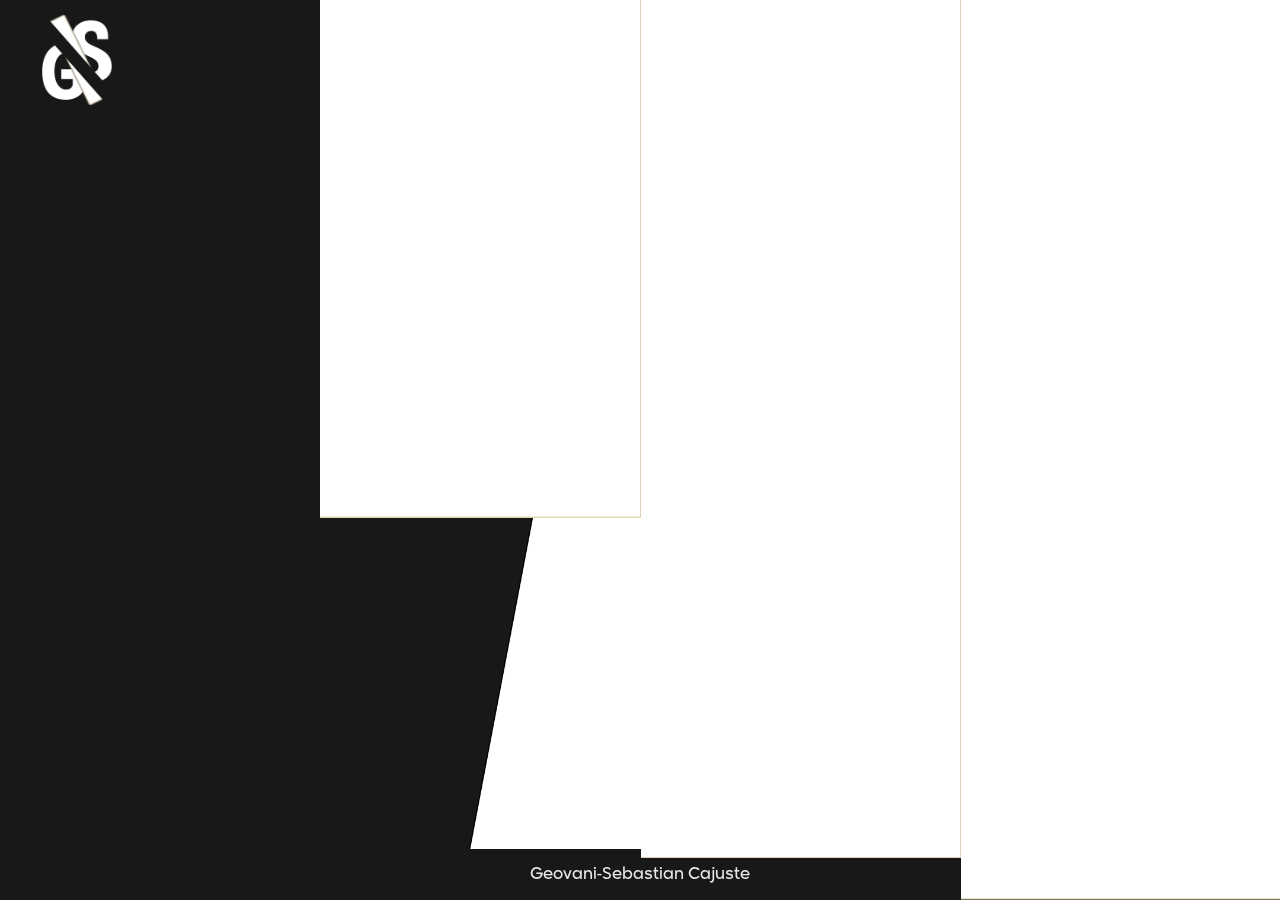
<file: projets.html>
<!DOCTYPE html>
<html lang="fr">
    <!--Données générales de la page-->
<head>
    <meta charset="UTF-8">
    <title>Geovani-S. Cajuste | Mes Projets</title>
    <link rel="stylesheet" href="styleProjets.css">
    <link rel="icon" href="Logo/Logo.png" type="image/svg+xml">
    <script src="https://cdnjs.cloudflare.com/ajax/libs/gsap/3.12.5/gsap.min.js"></script>

</head>

<body>

    <!--Animation d'ouverture-->
    
    <div class="loader">
        <div class="pillar"></div>
        <div class="pillar"></div>
        <div class="pillar"></div>
        <div class="pillar"></div>
    </div>
    


    <!--Menu de navigation -->

    <nav>
    <div class="nav-container">
        <img class="Logo" src="Logo/Logo WhiteSmall.png" alt="Logo">
        <ul>
        <li><a class="HoverMenu" href="index.html">Accueil</a></li>
        <li><a class="HoverMenu" href="marketplace.html">Tragets</a></li>
        <li><a class="HoverMenu" href="guides.html">Mon Futur</a></li>
        <li><a class="HoverMenu" href="jeux.html">À propos</a></li>
        <li><a class="Connexion" href="projets.html">Mes projets</a></li>
        </ul>
    </div>
    </nav>

    


    <!--Contenue Principale-->
    <main>
        <h2>Voici mes réalisations</h2>

        <section class="TextBox">
            <p>Étudiant en SOUTIEN INFORMATIQUE</p>
        </section>

        <section>
        </section>
    </main>

    <!--Pied de page-->

    <footer>
        <p>Geovani-Sebastian Cajuste</p>
    </footer>

</body>

<!--Référence au JavaScript-->
<script src="script.js"></script>

</html>
</file>
<file: styleProjets.css>
/* Ajout de police */
@font-face 
{
    font-family: 'Madani';
    src: url(Fonts/MadaniArabicDEMO-Bold.otf) format('opentype'); 
}

/* Ajout de police */
@font-face 
{
    font-family: 'Mustica';
    src: url(Fonts/MadaniArabicDEMO-Regular.otf) format('opentype');
}

/* Ajout d'animation */
@keyframes anim
{
    from {top: -50px; opacity: 0;}
    to {top: 0px; opacity: 1;}
}

/* Modification du tout */
body 
{
    min-height: 100vh;
    margin: 0;
    display: grid;
    grid-template-rows: auto 1fr auto;

    overflow: hidden;
    background-image: url("Images/BlackWhite.png");
    background-repeat: no-repeat;
    background-size: cover;
    background-position: center;
    background-color: #181818;
    margin: 0;
    padding: 0;
}

.loader
{
    position: fixed;
    top: 0;
    left: 0;
    width: 100%;
    height: 100%;
    display: flex;
    z-index: 9999;
    overflow: hidden;
}

.pillar
{
    flex: 1;
    background: rgb(255, 255, 255);
    border-right: 1px solid #e0d3b3;
    border-bottom: 1px solid #e0d3b3;
}

.pillar:last-child
{
    border-right: none;
}


.Logo
{
    height: auto;
    width: 70px;
    border-radius: 20px;  
    margin: 0 20px 0 1%;
}

/* Modification des textes H2 (Message Bienvunue) */
h2
{
    mix-blend-mode: difference;
    font-family: 'Madani';
    font-size: clamp(1.4rem, 4.5vw, 6rem);
    margin: 1rem;
}

/**/
.HoverMenu,
.ActiveMenu 
{
    position: relative;
    text-decoration: none;
    color: rgb(0, 0, 0);
    font-weight: bold;
    padding-bottom: 5px;
}

.HoverMenu::after,
.ActiveMenu::after 
{
    content: '';
    position: absolute;
    bottom: 0;
    left: 50%;
    width: 100%;
    height: 2px;
    background-color: rgb(0, 0, 0);
    transform: translateX(-50%) scaleX(0);
    transform-origin: center;
    transition: transform 0.3s ease;
}

.ActiveMenu::after 
{
    transform: translateX(-50%) scaleX(1);
}

.HoverMenu:hover::after 
{
    transform: translateX(-50%) scaleX(1);
}

/* Modification du menu de navigation */
nav 
{
    background-color: #00000000;
    padding: 0px;
}

nav .nav-container 
{
    display: flex;
    align-items: center;
    justify-content: space-between;
    padding: 15px 30px;
}

/* Modification des UL dans le menu de navigation */
nav ul 
{
    display: flex;
    align-items: center;
    list-style: none;
    margin: 0;
    padding: 20px;
    gap: 15px;
}

/* Modification des LI dans le menu de navigation */
nav li 
{
    display: inline-block;
    padding-top: 1%;
    margin: 1.5% 1%;
    font-family: 'Mustica';
    transition: transform 0.3s ease;
    white-space: nowrap;
}

/* Effet lors de survol sur LI dans le menu de navigation */
nav li:hover
{
    transform: scale(1.1)
}

/* Modification des A dans le menu de navigation */
nav a
{
    color: rgb(0, 0, 0);
    text-decoration: none;
    font-weight: bold;
}


/* Boutton Connexion */
.Connexion
{   
    font-family: 'Madani';
    background-color: rgb(0, 0, 0);
    padding: 14.5px 18px;
    border-radius: 25px;
    color: rgb(255, 255, 255);
}


/* Modification du contenue principale */
main 
{
    display: flex;
    flex-direction: column;
    justify-content: space-between;
    align-items: center;
    font-family: 'Mustica';
    background-size: 100%;
    color: rgb(255, 255, 255);
    margin: 0 2%;
    padding: 1% 2% 0 2%;
    width: 100%;
    max-width: 105rem;
}

.TextBox
{
    margin: 1em 0 10% 10%;
    margin-right: min(30rem, 20%);
}

p
{
    mix-blend-mode: difference;
}

/* Modification Pied de page */
footer 
{
    position: absolute;
    font-family: 'Mustica';
    width: 100%;
    bottom: 0;
    left: 0;
    clear: both;
    background-color: #181818;
    color: rgb(255, 255, 255);
    text-align: center;
    padding: min(7em 0, 13em 0);
}

/* Mobiles */
@media (max-width: 1060px) 
{
    body
    {
        height: auto;
        overflow: auto;
    }
    .HoverMenu,
    .ActiveMenu 
    {
        color: rgb(255, 255, 255);
        mix-blend-mode: difference;
    }
    .HoverMenu::after,
    .ActiveMenu::after 
    {
        background-color: rgb(255, 255, 255);
    }
    nav .nav-container 
    {
        flex-direction: column;
        align-items: flex-start;
    }
    nav ul 
    {
        flex-direction: column;
        width: 100%;
        padding: 10px 0;
    }
    nav li 
    {
        margin: 10px 0;
    }
    main 
    {
        flex-direction: column;
        text-align: center;
        max-width: 91vw;
        padding: 20px 0px 0 15px;
    }
    .Profil 
    {
        width: 80%;
        height: auto;
        max-height: none;
        margin: 30px auto 0 auto;
        transform: translateY(2%);
    }
    .TextBox 
    {
        background-color: #0000007a;
        border-radius: 20px;
        margin: 0 15px;
        padding: 2rem;
    }
    p
    {
        mix-blend-mode: normal;
    }
    h2 
    {
        mix-blend-mode: normal;
        font-size: 32px;
    }

    footer 
    {
        max-width: 91vw;
        position: relative;
        padding: 1.3rem;
        
    }
}

/* Petit */
@media (max-width: 480px) {
    h2 
    {
        font-size: 24px;
    }
    .Connexion 
    {
        padding: 10px 14px;
        font-size: 14px;
    }
}
</file>
